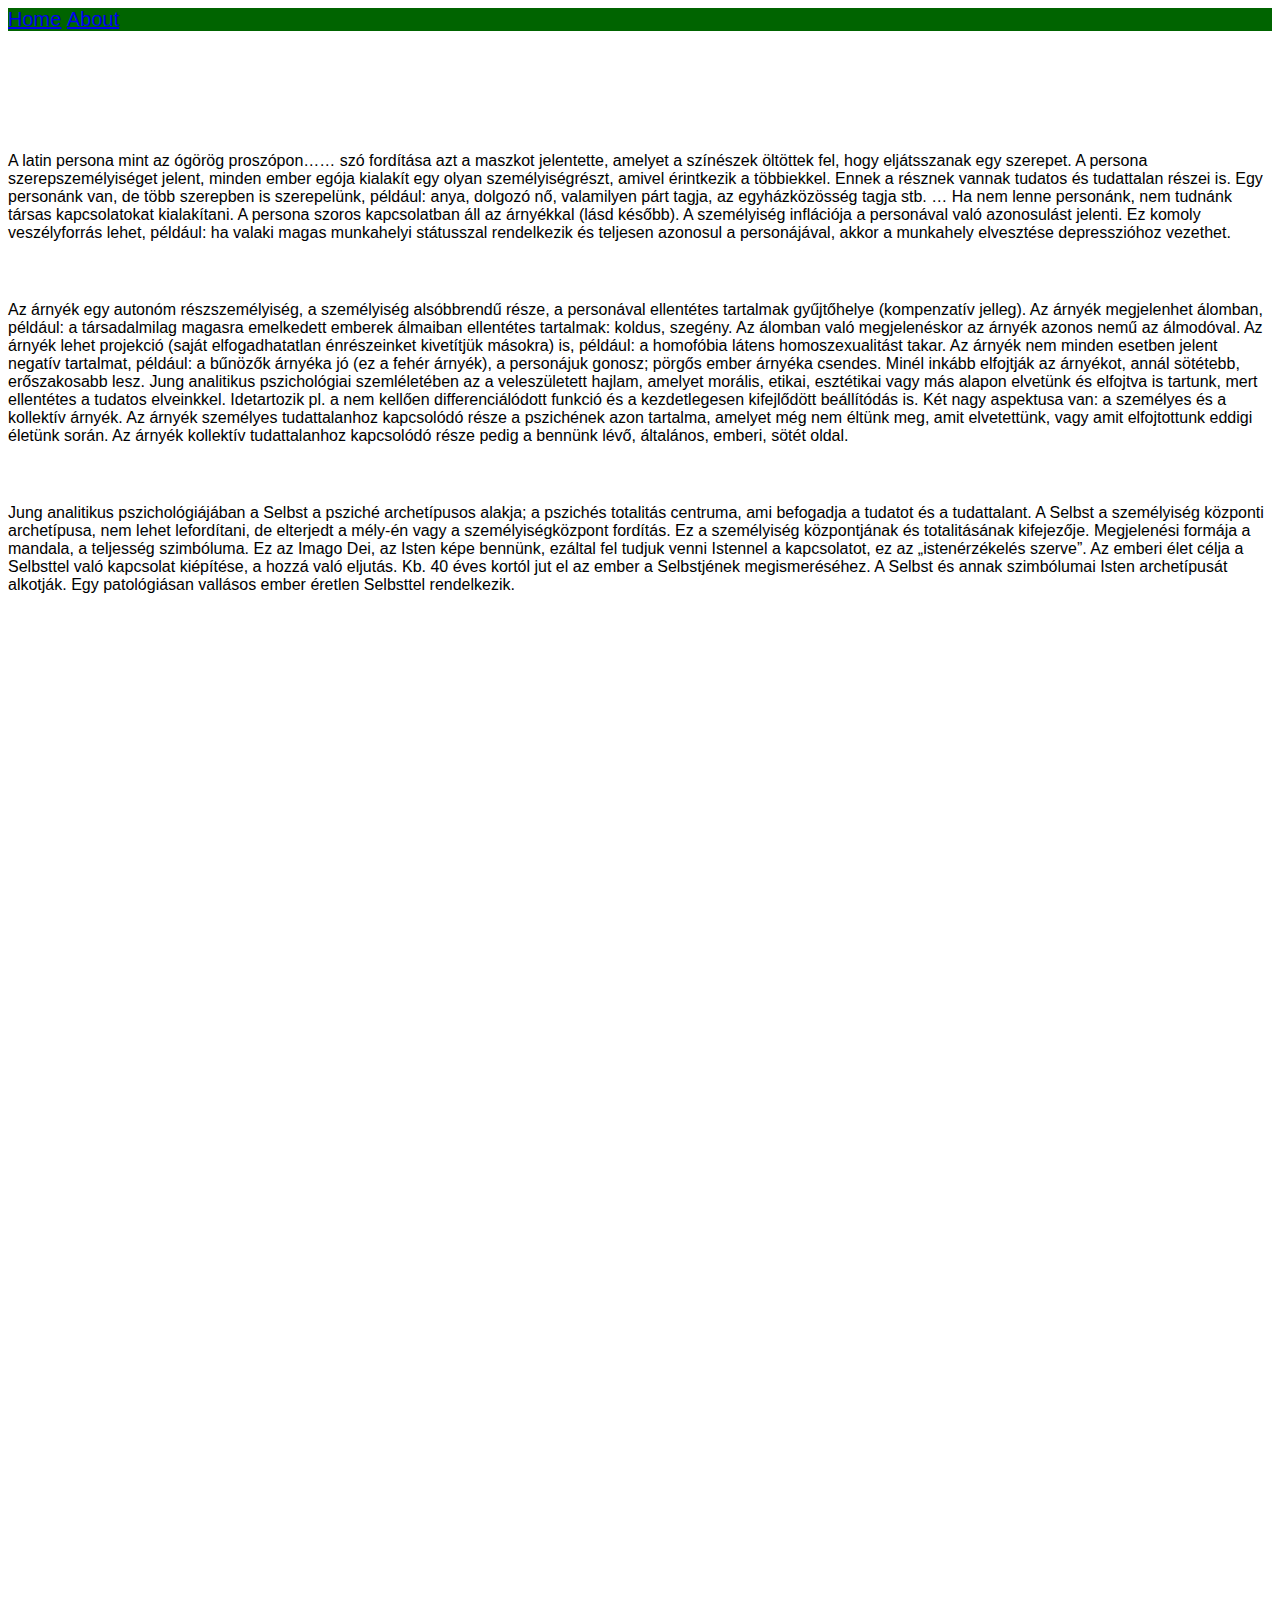
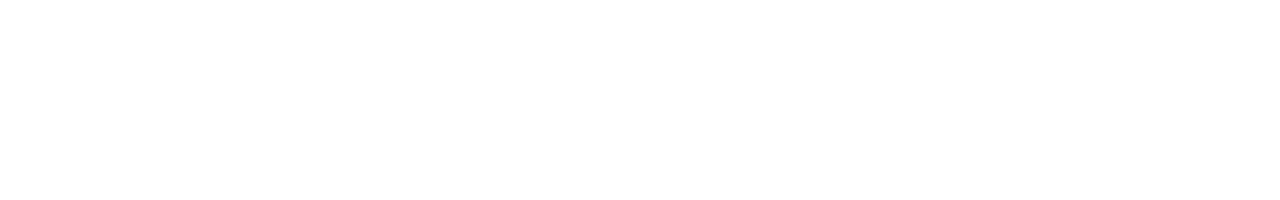
<file: about.html>
<!DOCTYPE html>
<html lang="en">

<head>
    <meta charset="UTF-8">
    <meta http-equiv="X-UA-Compatible" content="IE=edge">
    <meta name="viewport" content="width=device-width, initial-scale=1.0">
    <title>About</title>
    <link rel="stylesheet" href="css/style.css">
</head>

<body>
    <nav>
        <ul>
          <li><a href="index.html">Home</a></li>
  
          <li><a href="index.html">About</a></li>
        </ul>
      </nav>

    <h1>A kollektív tudattalan archetípusai, a személyiséget meghatározó archetípusok</h1>

    <h3>Persona</h3>

    <p>A latin persona mint az ógörög proszópon…… szó fordítása azt a maszkot jelentette, amelyet a színészek öltöttek
        fel, hogy eljátsszanak egy szerepet. A persona szerepszemélyiséget jelent, minden ember egója kialakít egy olyan
        személyiségrészt, amivel érintkezik a többiekkel. Ennek a résznek vannak tudatos és tudattalan részei is. Egy
        personánk van, de több szerepben is szerepelünk, például: anya, dolgozó nő, valamilyen párt tagja, az
        egyházközösség tagja stb. … Ha nem lenne personánk, nem tudnánk társas kapcsolatokat kialakítani. A persona
        szoros kapcsolatban áll az árnyékkal (lásd később). A személyiség inflációja a personával való azonosulást
        jelenti. Ez komoly veszélyforrás lehet, például: ha valaki magas munkahelyi státusszal rendelkezik és teljesen
        azonosul a personájával, akkor a munkahely elvesztése depresszióhoz vezethet. </p>
    <h3>Árnyék</h3>
    <p>
        Az árnyék egy autonóm részszemélyiség, a személyiség alsóbbrendű része, a personával ellentétes tartalmak
        gyűjtőhelye (kompenzatív jelleg). Az árnyék megjelenhet álomban, például: a társadalmilag magasra emelkedett
        emberek álmaiban ellentétes tartalmak: koldus, szegény. Az álomban való megjelenéskor az árnyék azonos nemű az
        álmodóval. Az árnyék lehet projekció (saját elfogadhatatlan énrészeinket kivetítjük másokra) is, például: a
        homofóbia látens homoszexualitást takar. Az árnyék nem minden esetben jelent negatív tartalmat, például: a
        bűnözők árnyéka jó (ez a fehér árnyék), a personájuk gonosz; pörgős ember árnyéka csendes. Minél inkább
        elfojtják az árnyékot, annál sötétebb, erőszakosabb lesz.

        Jung analitikus pszichológiai szemléletében az a veleszületett hajlam, amelyet morális, etikai, esztétikai vagy
        más alapon elvetünk és elfojtva is tartunk, mert ellentétes a tudatos elveinkkel. Idetartozik pl. a nem kellően
        differenciálódott funkció és a kezdetlegesen kifejlődött beállítódás is. Két nagy aspektusa van: a személyes és
        a kollektív árnyék. Az árnyék személyes tudattalanhoz kapcsolódó része a pszichének azon tartalma, amelyet még
        nem éltünk meg, amit elvetettünk, vagy amit elfojtottunk eddigi életünk során. Az árnyék kollektív tudattalanhoz
        kapcsolódó része pedig a bennünk lévő, általános, emberi, sötét oldal.
    </p>
    <h3>Selbst</h3>
    <p>Jung analitikus pszichológiájában a Selbst a psziché archetípusos alakja; a pszichés totalitás centruma, ami
        befogadja a tudatot és a tudattalant. A Selbst a személyiség központi archetípusa, nem lehet lefordítani, de
        elterjedt a mély-én vagy a személyiségközpont fordítás. Ez a személyiség központjának és totalitásának
        kifejezője. Megjelenési formája a mandala, a teljesség szimbóluma. Ez az Imago Dei, az Isten képe bennünk,
        ezáltal fel tudjuk venni Istennel a kapcsolatot, ez az „istenérzékelés szerve”. Az emberi élet célja a Selbsttel
        való kapcsolat kiépítése, a hozzá való eljutás. Kb. 40 éves kortól jut el az ember a Selbstjének megismeréséhez.
        A Selbst és annak szimbólumai Isten archetípusát alkotják. Egy patológiásan vallásos ember éretlen Selbsttel
        rendelkezik. </p>
</body>

</html>
</file>
<file: css/style.css>
@media only screen and (max-width: 560px) {
  body {
  background-color: aqua;
  size: 50%;
  }
}

html {
  font-family: Arial, Helvetica, sans-serif;
background-image: url("https://cdn.bhdw.net/im/muveszi-zold-hatter-tapeta-11056_w635.webp");
height: 200%; 
background-position: center;
background-repeat: no-repeat;
background-size: cover;
color:black


}
h1{
  color: white;
 
}


  
h3 {
  color: white
}


nav ul {
  list-style-type: none;
  margin: 0px;
  padding: 0;
  background: darkgreen;
font-size: 20px;
}

li {
  display: inline;
  
}

#myBtn {
  float: center;
  padding: 20px;
  
  }


.modal {
  display: none; 
  position: fixed; 
  z-index: 1; 
  padding-top: 100px; 
  left: 0;
  top: 0;
  width: 100%; 
  height: 100%; 
  overflow: auto; 
  background-color: rgba(0,0,0,0.4);
  background-color: rgba(0,0,0,0.4); 
  vertical-align: center;
}


.modal-content {
  position: relative;
  top: middle;
  bottom: auto;
  background-color: #fefefe;
  margin: auto;
  padding: 0;
  border: 1px solid #888;
  width: 75%;
  box-shadow: 0 4px 8px 0 rgba(0,0,0,0.2),0 6px 20px 0 rgba(0,0,0,0.19);
  -webkit-animation-name: animatetop;
  -webkit-animation-duration: 0.4s;
  animation-name: animatetop;
  animation-duration: 1s
}


@-webkit-keyframes animatetop {
  from {top:-300px; opacity:0} 
  to {top:0; opacity:1}
}

@keyframes animatetop {
  from {top:-300px; opacity:0}
  to {top:0; opacity:1}
}


.close {
  color: white;
  float: right;
  font-size: 28px;
  font-weight: bold;
}

.close:hover,
.close:focus {
  color: #000;
  text-decoration: none;
  cursor: pointer;
}

.modal-header {
  padding: 2px 16px;
  background-color: #5cb85c;
  color: white;
}

.modal-body {padding: 2px 16px;}

.modal-footer {
  padding: 2px 16px;
  background-color: #5cb85c;
  color: white;
}

.Home {
  float: right;
  size: 20px;
  background-color: red;
  margin-top: -40px;
  
}

.About {
  float: right;
  size:20px;
  background-color: green;
  margin-top: -40px;
  margin-right: 50px;
}
</file>
